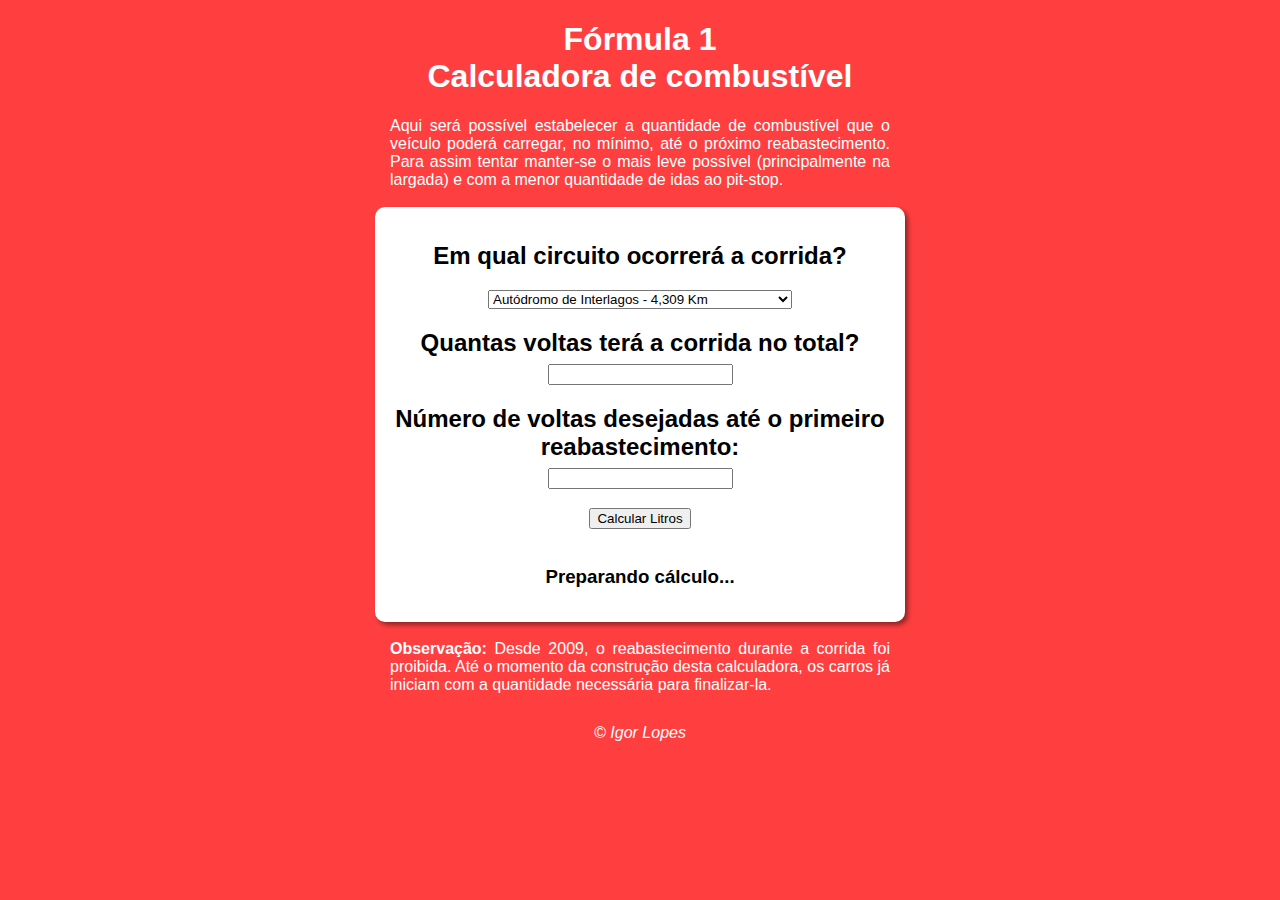
<file: Calculadora combustível F1 - Invillia/index.html>
<!DOCTYPE html>
<html lang="pt-br">
<head>
    <meta charset="UTF-8">
    <meta http-equiv="X-UA-Compatible" content="IE=edge">
    <meta name="viewport" content="width=device-width, initial-scale=1.0">
    <link rel="shortcut icon" href="img/f1fav.ico" type="image/x-icon">
    <link rel="stylesheet" href="style.css">  
    <title>F1 - Abastecimentos</title>
</head>
<body>
    <header>
        <h1>Fórmula 1<br/>Calculadora de combustível</h1>
        <p id="intro">Aqui será possível estabelecer a quantidade de combustível que o veículo poderá carregar, no mínimo, até o próximo reabastecimento. Para assim tentar manter-se o mais leve possível (principalmente na largada) e com a menor quantidade de idas ao pit-stop.</p><br>
    </header>
    <section>
        <div>            
            <h2>Em qual circuito ocorrerá a corrida?</h2>
            <select name="circuito" id="circuito">
                <option value="3780">Circuito de Rua de Adelaide - 3,780 Km</option>
                <option value="4828">Circuito de Aintree - 4,828 Km</option>
                <option value="5303">Circuito de Albert Park - 5,303 Km</option>
                <option value="4692">Autódromo Internacional do Algarve - 4,692 Km</option>
                <option value="5513">Circuito das Américas - 5,513 Km</option>
                <option value="4031">Autódromo de Anderstorp - 4,031</option>
                <option value="5412">Circuito Internacional do Bahrein 1 - 5,412 Km</option>
                <option value="6299">Circuito Internacional do Bahrein 2 - 6,299 Km</option>
                <option value="3664">Circuito Internacional do Bahrein 3 - 3,664 Km</option>
                <option value="6003">Circuito Urbano de Baku - 6,003 Km</option>
                <option value="4655">Circuito de Barcelona-Catalunha - 4,655 Km</option>
                <option value="4309" selected>Autódromo de Interlagos - 4,309 Km</option>
            </select>
            <h2>
                Quantas voltas terá a corrida no total?<br/>
                <input type="number" name="totalvoltas" id="totalvoltas">
            </h2>
            <h2>
                Número de voltas desejadas até o primeiro reabastecimento:<br/>
                <input type="number" name="numvoltas" id="numvoltas">
            </h2>
            <input type="button" value="Calcular Litros" onclick="reabastecer()">                      
        </div>
        <br>
        <div id="res">
            <h3>Preparando cálculo...</h3>
        </div>
    </section>
    <br>
    <p id="obs"><strong>Observação:</strong> Desde 2009, o reabastecimento durante a corrida foi proibida. Até o momento da construção desta calculadora, os carros já iniciam com a quantidade necessária para finalizar-la.</p>
    <footer>
        &copy; Igor Lopes
    </footer>
    <script src="script.js"></script>
</body>
</html>
</file>
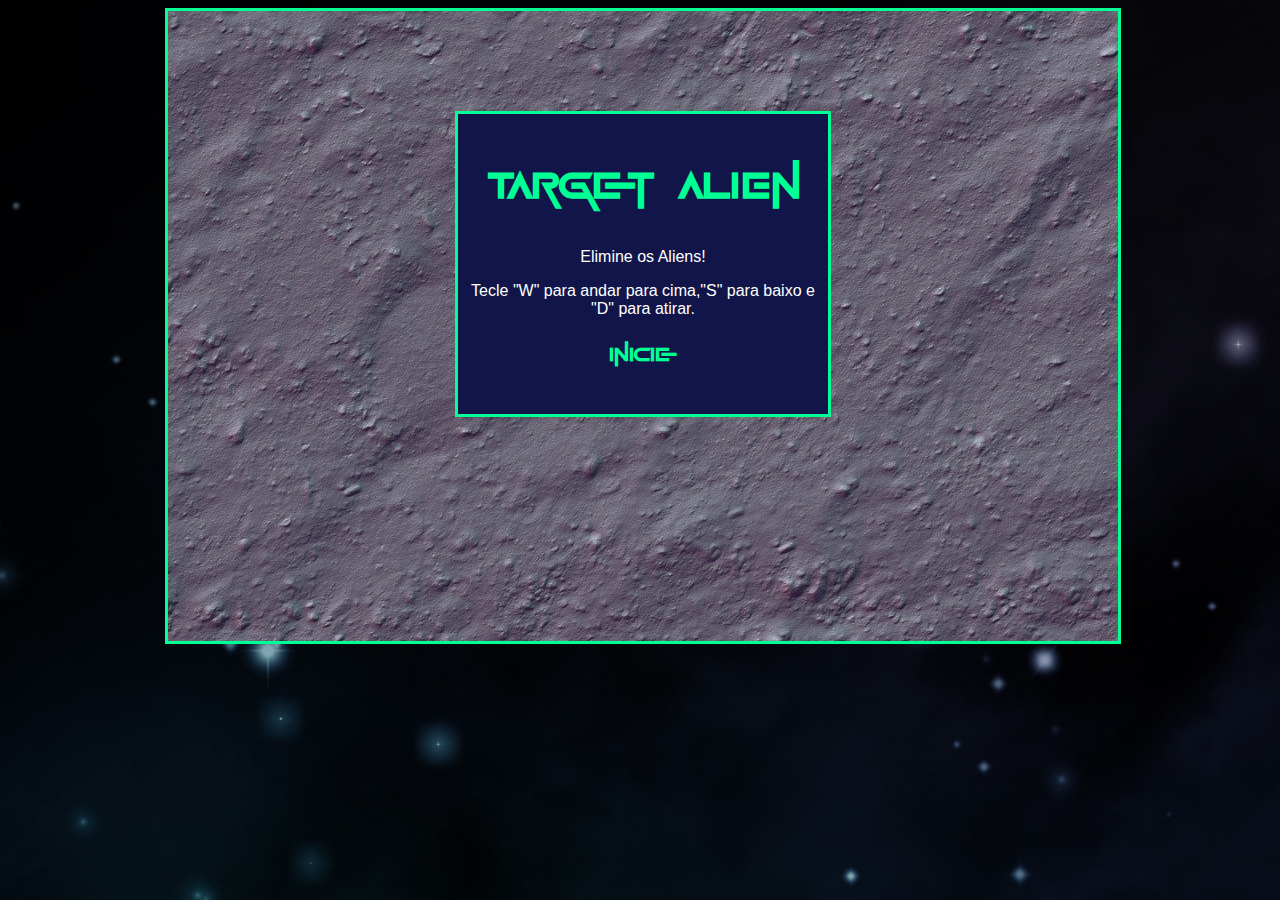
<file: Jogo de naves/jogo1 - Meu projeto/index.html>
<!doctype html>
<html>
<head>
<meta charset="utf-8">
<title>Target Alien</title>
<link href="css/estilos.css" rel="stylesheet" type="text/css">
</head>

<body>
<div id="container"> <!-- div container !-->

	<div id="fundoGame"> <!-- div fundoGame !-->
	
		<div id="inicio" onclick="start()"><h1>Target AliEn</h1> <!-- div inicio !-->
		<p>Elimine os Aliens!</p>
		<p>Tecle "W" para andar para cima,"S" para baixo e "D" para atirar.</p>
		<p><h3>Inicie</h3></p>
		</div> <!-- Fim da div inicio !-->
		
    </div> <!-- Fim da div fundoGame !-->
	
</div> <!-- Fim da div container !-->

<audio src="sons/som.mp3" preload="auto" id="somDisparo"></audio>
<audio src="sons/explosao.mp3" preload="auto" id="somExplosao"></audio>
<audio src="sons/musica_fundo.mp3" preload="auto" id="musica"></audio>
<audio src="sons/gameover.mp3" preload="auto" id="somGameover"></audio>
<audio src="sons/perdido.mp3" preload="auto" id="somPerdido"></audio>	
<audio src="sons/resgate.mp3" preload="auto" id="somResgate"></audio>

<script type="text/javascript" src="js/jquery-1.11.1.min.js"></script>
<script type="text/javascript" src="js/js.js"></script>
<script type="text/javascript" src="js/jquery-collision.min.js"></script>
</body>
</html>
</file>
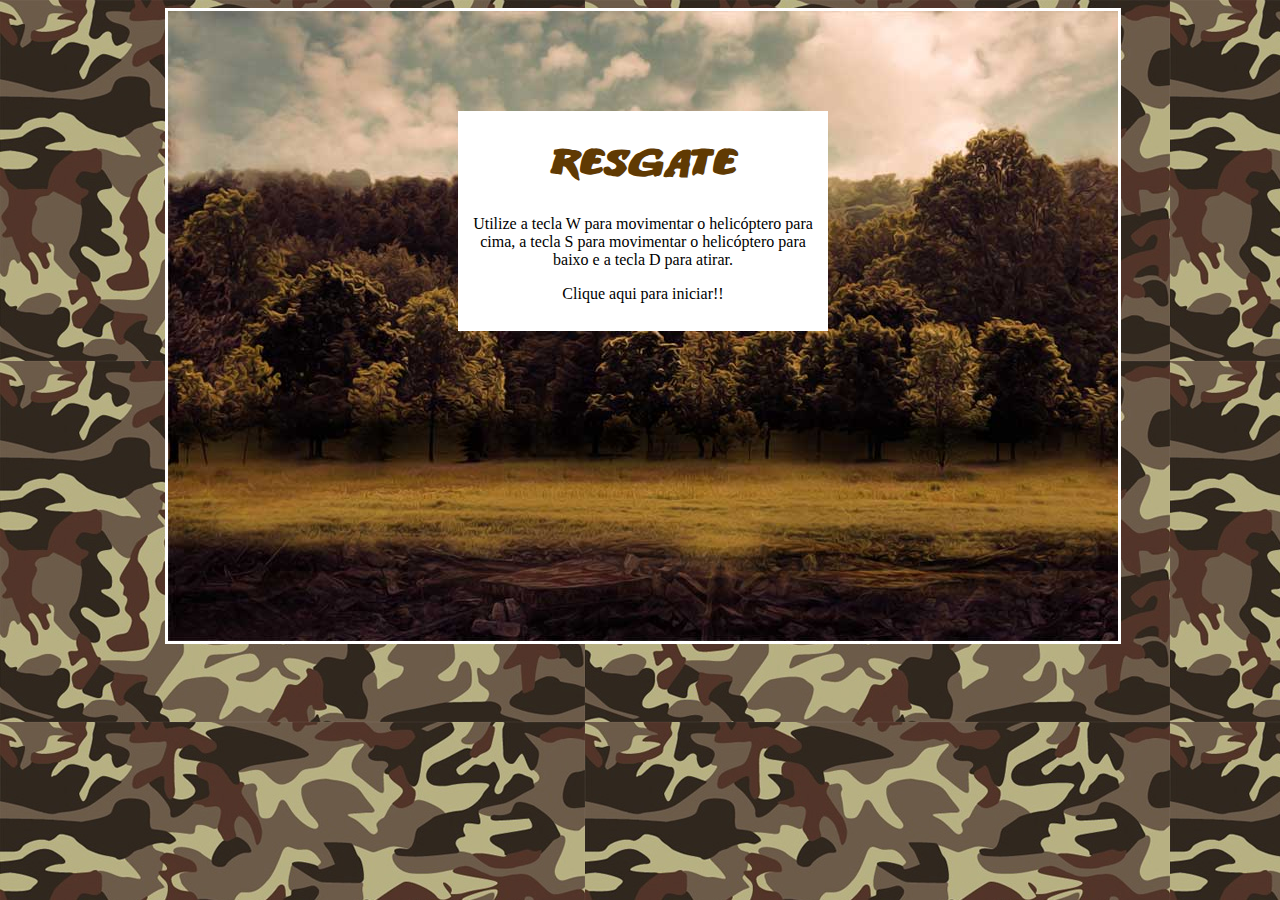
<file: Jogo de naves/jogo1 - Projeto original/index.html>
<!doctype html>
<html>
<head>
<meta charset="utf-8">
<title>Resgate</title>
<link href="css/estilos.css" rel="stylesheet" type="text/css">
</head>

<body>
<div id="container"> <!-- div container !-->

	<div id="fundoGame"> <!-- div fundoGame !-->
	
		<div id="inicio" onclick="start()"><h1> Resgate </h1> <!-- div inicio !-->
		<p>Utilize a tecla W para movimentar o helicóptero para cima, a tecla S para movimentar o helicóptero para baixo e a tecla D para atirar.</p>
		<p> Clique aqui para iniciar!! </p>
		</div> <!-- Fim da div inicio !-->
		
    </div> <!-- Fim da div fundoGame !-->
	
</div> <!-- Fim da div container !-->

<audio src="sons/som.mp3" preload="auto" id="somDisparo"></audio>
<audio src="sons/explosao.mp3" preload="auto" id="somExplosao"></audio>
<audio src="sons/musica_fundo.mp3" preload="auto" id="musica"></audio>
<audio src="sons/gameover.mp3" preload="auto" id="somGameover"></audio>
<audio src="sons/perdido.mp3" preload="auto" id="somPerdido"></audio>	
<audio src="sons/resgate.mp3" preload="auto" id="somResgate"></audio>

<script type="text/javascript" src="js/jquery-1.11.1.min.js"></script>
<script type="text/javascript" src="js/js.js"></script>
<script type="text/javascript" src="js/jquery-collision.min.js"></script>
</body>
</html>
</file>
<file: Calculadora combustível F1 - Invillia/style.css>
body {
    font-family: Arial, Helvetica, sans-serif;
    text-align: center;
    background-color: rgb(255, 63, 63);
}

h1 {
    color: white;
}

#intro {
    color: white;
    width: 500px;
    margin: auto;
}

#obs {
    color: white;
    width: 500px;
    margin: auto;
}

p {
    text-align: justify;
}

section {
    background: white;
    border-radius: 10px;
    padding: 15px;
    width: 500px;
    margin: auto;
    box-shadow: 3px 3px 5px rgba(0, 0, 0, 0.445);
}

footer {
    color: white;
    text-align: center;
    font-style: italic;
    padding: 30px;
}
</file>
<file: Jogo de naves/jogo1 - Meu projeto/css/estilos.css>
@font-face {
	font-family:Titulo;
	src:url(../fontes/Game\ Of\ Squids.ttf);
}

h1 {
	font-family:Titulo;
	font-size:40px;
	color:rgb(0, 255, 149);
}

body {
	background-image:url(../imgs/spacefundo.jpg);
	font-family: Arial, Helvetica, sans-serif;
	color: #FFF;
}

#container{
	width:950px;
	height:auto;
	position:relative;
	margin-left:auto;
	margin-right:auto;
}


#fundoGame {
	width:950px;
	height:630px;
	background-image:url(../imgs/spacefundogame2.jpg);
	border-color:rgb(0, 255, 149);
	border-style:solid;
}

#jogador {
	width:75px;
	height:66px;
	position:absolute;
	left:8px;
	top:179px;
    background-image:url(../imgs/jogadorpasso.png);

}

#inimigo1 {
	width: 64px;
	height: 66px;
	position: absolute;
	left: 886px;
	top: 253px;
	background-image:url(../imgs/inimigo1passo.png);
	
}

#inimigo2 {
	width: 64px;
	height: 66px;
	position: absolute;
	left: 886px;
	top: 253px;
	background-image:url(../imgs/inimigo2passo.png);
}

#amigo {
	width: 50px;
	height: 50px;
	position: absolute;
	left: 886px;
	top: 464px;
	background-image:url(../imgs/amigoenergia.png);
}

#inicio {
	width:350px;
	height:280px;
	background-color:rgb(18, 21, 73);
 	margin-left:auto;
    margin-right:auto;
 	margin-top:100px;
	text-align:center;
	padding:10px;
	border-color:rgb(0, 255, 149);
	border-style:solid;
}

.anima1 {
	background-image:url(../imgs/jogadorpasso.png);
	animation:play 3s steps(8) infinite;

    -webkit-animation: play 3s steps(8) infinite;
    -moz-animation: play 3s steps(8) infinite;
    -ms-animation: play 3s steps(8) infinite;
    -o-animation: play 3s steps(8) infinite;
}

@keyframes play {
	from {background-position:0px;}
	to {background-position:-606px;}
}

@-webkit-keyframes play {
    from { background-position:0px; }
      to { background-position: -606px; }
 }
 
 @-moz-keyframes play {
    from { background-position:0px; }
      to { background-position: -606px; }
 }
 
 @-ms-keyframes play {
    from { background-position:0px; }
      to { background-position: -606px; }
 }
 
 @-o-keyframes play {
    from { background-position:0px; }
      to { background-position: -606px; }
 }

 .anima2 {
    background-image:url(../imgs/inimigo1passo.png);
    animation: play1 1s steps(8) infinite;
    -webkit-animation: play1 1s steps(8) infinite;
    -moz-animation: play1 1s steps(8) infinite;
    -ms-animation: play1 1s steps(8) infinite;
    -o-animation: play1 1s steps(8) infinite; 
}

@keyframes play1 {
	from {background-position:0px;}
	to {background-position:-516px;}
}

@-webkit-keyframes play1 {
    from { background-position:0px; }
      to { background-position: -516px; }
 }
 
 @-moz-keyframes play1 {
    from { background-position:0px; }
      to { background-position: -516px; }
 }
 
 @-ms-keyframes play1 {
    from { background-position:0px; }
      to { background-position: -516px; }
 }
 
 @-o-keyframes play1 {
    from { background-position:0px; }
      to { background-position: -516px; }
 }

 .anima5 {
    background-image:url(../imgs/inimigo2passo.png);
    animation: play1 1s steps(8) infinite;
    -webkit-animation: play1 1s steps(8) infinite;
    -moz-animation: play1 1s steps(8) infinite;
    -ms-animation: play1 1s steps(8) infinite;
    -o-animation: play1 1s steps(8) infinite; 
}

@keyframes play1 {
	from {background-position:0px;}
	to {background-position:-516px;}
}

@-webkit-keyframes play1 {
    from { background-position:0px; }
      to { background-position: -516px; }
 }
 
 @-moz-keyframes play1 {
    from { background-position:0px; }
      to { background-position: -516px; }
 }
 
 @-ms-keyframes play1 {
    from { background-position:0px; }
      to { background-position: -516px; }
 }
 
 @-o-keyframes play1 {
    from { background-position:0px; }
      to { background-position: -516px; }
 }

.anima3 {
	background-image:url(../imgs/amigoenergia.png);
	animation:play2 .9s steps(2) infinite;
	-webkit-animation: play2 .9s steps(2) infinite;
       -moz-animation: play2 .9s steps(2) infinite;
        -ms-animation: play2 .9s steps(2) infinite;
         -o-animation: play2 .9s steps(2) infinite;
}

@keyframes play2 {
	from {background-position:0px;}
	to {background-position:-100px;}
}

@-webkit-keyframes play2 {
   from { background-position:    0px; }
     to { background-position: -100px; }
}

@-moz-keyframes play2 {
   from { background-position:    0px; }
     to { background-position: -100px; }
}

@-ms-keyframes play2 {
   from { background-position:    0px; }
     to { background-position: -100px; }
}

@-o-keyframes play2 {
   from { background-position:    0px; }
     to { background-position: -100px; }
}

#disparo {
	width: 45px;
	height: 18px;
	position: absolute;
	background-image: url(../imgs/laser.png);
}

#explosao1 {
	width:15px;
	height:87px;
	position:absolute;

}

#explosao2 {
	width:15px;
	height:87px;
	position:absolute;
	
}

#explosao3 {
	width:44px;
	height:51px;
	position:absolute;
}

.anima4 {
	width:44px;
	height:51px;
	background-image:url(../imgs/amigo_morte.png);
	animation:play3 .5s steps(7) infinite;
	-webkit-animation: play3 .5s steps(7) infinite;
       -moz-animation: play3 .5s steps(7) infinite;
        -ms-animation: play3 .5s steps(7) infinite;
         -o-animation: play3 .5s steps(7) infinite;
}

@keyframes play3 {
	from {background-position:0px;}
	to {background-position:-308px;}
}

@-webkit-keyframes play3 {
   from { background-position:    0px; }
     to { background-position: -308px; }
}

@-moz-keyframes play3 {
   from { background-position:    0px; }
     to { background-position: -308px; }
}

@-ms-keyframes play3 {
   from { background-position:    0px; }
     to { background-position: -308px; }
}

@-o-keyframes play3 {
   from { background-position:    0px; }
     to { background-position: -308px; }
}

#placar {
	width: 500px;
	height: 50px;
	position: absolute;
	left: 10px;
	top: 7px;
}

h2 {
	font-family: 'Courier New', Courier, monospace;
	font-size:20px;
	color:rgb(21, 255, 0)
}

#energia {
	width: 140px;
	height: 38px;
	position: absolute;
	left: 750px;
	top: 7px;	
}

h3 {
	font-family:Titulo;
	font-size:20px;
	color:rgb(0, 255, 149);

}

#fim {
	width:350px;
	height:340px;
	background-color:rgb(18, 21, 73);
 	margin-left:auto;
    margin-right:auto;
 	margin-top:100px;
	text-align:center;
	padding:10px;
	border-color:rgb(0, 255, 149);
	border-style:solid;

}
</file>
<file: Jogo de naves/jogo1 - Projeto original/css/estilos.css>
@font-face {
	font-family:Titulo;
	src:url(../fontes/ANODETONOONE.TTF);
}

h1 {
	font-family:Titulo;
	font-size:40px;
	color:#603A03;
}

body {
	background-image:url(../imgs/fundo.jpg);
}

#container{
	width:950px;
	height:auto;
	position:relative;
	margin-left:auto;
	margin-right:auto;
}


#fundoGame {
	width:950px;
	height:630px;
	background-image:url(../imgs/fundo_game.jpg);
	border-color:#FFF;
	border-style:solid;
}

#jogador {
	width:256px;
	height:66px;
	position:absolute;
	left:8px;
	top:179px;
    background-image:url(../imgs/apache.png);

}

#inimigo1 {
	width: 256px;
	height: 66px;
	position: absolute;
	left: 689px;
	top: 253px;
	background-image:url(../imgs/inimigo1.png);
	
}

#inimigo2 {
	width: 165px;
	height: 70px;
	position: absolute;
	left: 775px;
	top: 447px;
	background-image: url(../imgs/inimigo2.png);
}

#amigo {
	width: 44px;
	height: 51px;
	position: absolute;
	left: 10px;
	top: 464px;
	background-image:url(../imgs/amigo.png);
}

#inicio {
	width:350px;
	height:200px;
	background-color:#FFF;
 	margin-left:auto;
    margin-right:auto;
 	margin-top:100px;
	text-align:center;
	padding:10px;
}

.anima1 {
	background-image:url(../imgs/helicoptero.png);
	animation:play .5s steps(2) infinite;

    -webkit-animation: play .5s steps(2) infinite;
    -moz-animation: play .5s steps(2) infinite;
    -ms-animation: play .5s steps(2) infinite;
    -o-animation: play .5s steps(2) infinite;
}

@keyframes play {
	from {background-position:0px;}
	to {background-position:-512px;}
}

@-webkit-keyframes play {
    from { background-position:0px; }
      to { background-position: -512px; }
 }
 
 @-moz-keyframes play {
    from { background-position:0px; }
      to { background-position: -512px; }
 }
 
 @-ms-keyframes play {
    from { background-position:0px; }
      to { background-position: -512px; }
 }
 
 @-o-keyframes play {
    from { background-position:0px; }
      to { background-position: -512px; }
 }

 .anima2 {
    background-image:url(../imgs/inimigo1.png);
    animation: play .5s steps(2) infinite;
    -webkit-animation: play .5s steps(2) infinite;
    -moz-animation: play .5s steps(2) infinite;
    -ms-animation: play .5s steps(2) infinite;
    -o-animation: play .5s steps(2) infinite; 
}

.anima3 {
	background-image:url(../imgs/amigo.png);
	animation:play2 .9s steps(12) infinite;
	-webkit-animation: play2 .9s steps(12) infinite;
       -moz-animation: play2 .9s steps(12) infinite;
        -ms-animation: play2 .9s steps(12) infinite;
         -o-animation: play2 .9s steps(12) infinite;
}

@keyframes play2 {
	from {background-position:0px;}
	to {background-position:-528px;}
}

@-webkit-keyframes play2 {
   from { background-position:    0px; }
     to { background-position: -528px; }
}

@-moz-keyframes play2 {
   from { background-position:    0px; }
     to { background-position: -528px; }
}

@-ms-keyframes play2 {
   from { background-position:    0px; }
     to { background-position: -528px; }
}

@-o-keyframes play2 {
   from { background-position:    0px; }
     to { background-position: -528px; }
}

#disparo {
	width: 50px;
	height: 8px;
	position: absolute;
	background-image: url(../imgs/disparo.png);
}

#explosao1 {
	width:15px;
	height:87px;
	position:absolute;

}

#explosao2 {
	width:15px;
	height:87px;
	position:absolute;
	
}

#explosao3 {
	width:44px;
	height:51px;
	position:absolute;
}

.anima4 {
	width:44px;
	height:51px;
	background-image:url(../imgs/amigo_morte.png);
	animation:play3 .5s steps(7) infinite;
	-webkit-animation: play3 .5s steps(7) infinite;
       -moz-animation: play3 .5s steps(7) infinite;
        -ms-animation: play3 .5s steps(7) infinite;
         -o-animation: play3 .5s steps(7) infinite;
}

@keyframes play3 {
	from {background-position:0px;}
	to {background-position:-308px;}
}

@-webkit-keyframes play3 {
   from { background-position:    0px; }
     to { background-position: -308px; }
}

@-moz-keyframes play3 {
   from { background-position:    0px; }
     to { background-position: -308px; }
}

@-ms-keyframes play3 {
   from { background-position:    0px; }
     to { background-position: -308px; }
}

@-o-keyframes play3 {
   from { background-position:    0px; }
     to { background-position: -308px; }
}

#placar {
	width: 450px;
	height: 50px;
	position: absolute;
	left: 5px;
	top: 590px;
}

h2 {
	font-family:Titulo;
	font-size:20px;
	color:#FFF
}

#energia {
	width: 140px;
	height: 38px;
	position: absolute;
	left: 750px;
	top: 7px;	
}

h3 {
	font-family:Titulo;
	font-size:20px;
	color:#603A03;

}

#fim {
	width:350px;
	height:200px;
	background-color:#FFF;
 	margin-left:auto;
    	margin-right:auto;
 	margin-top:100px;
	text-align:center;
	padding:10px;

}
</file>
